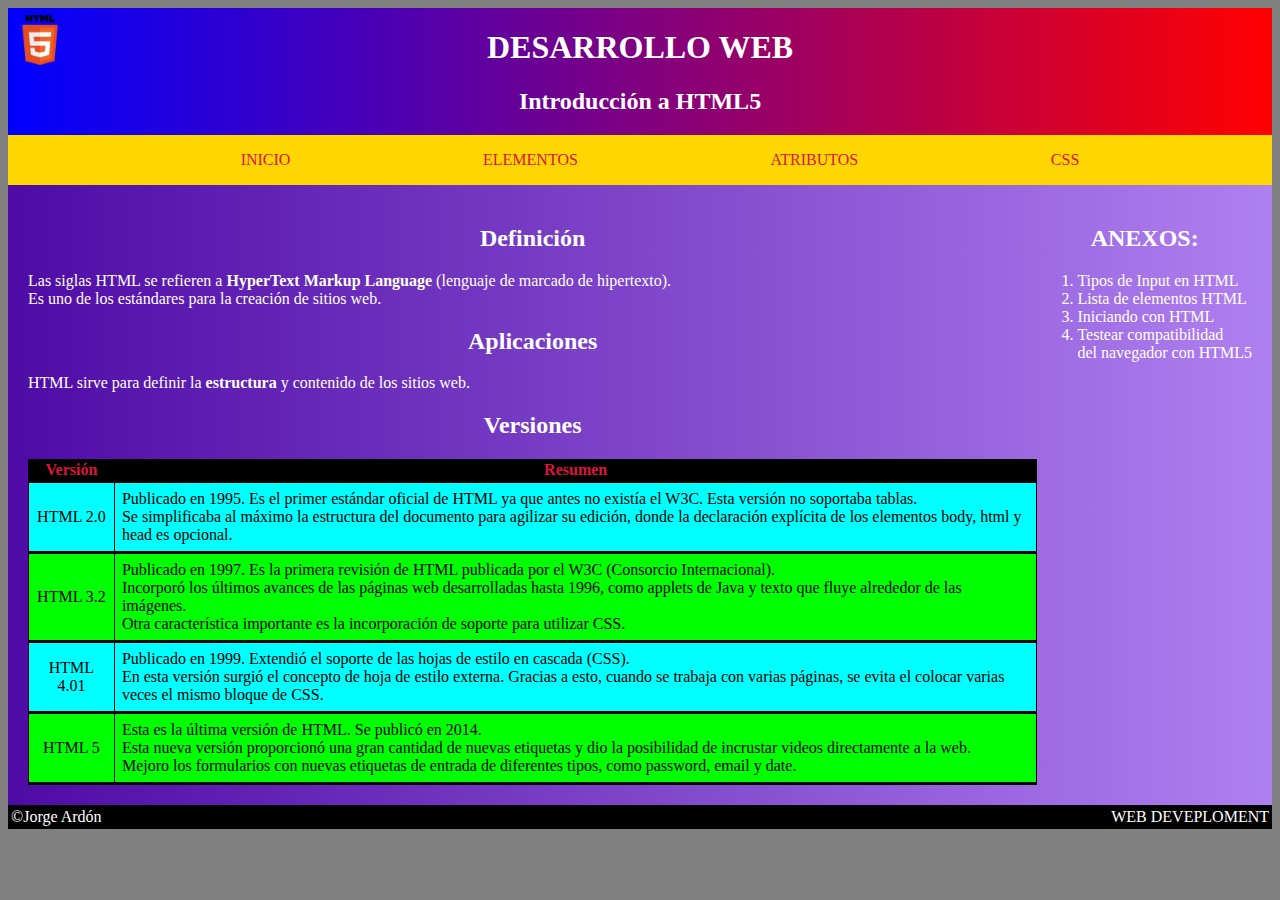
<file: index.html>
<!DOCTYPE html>
<html lang="en">

<head>
    <meta charset="UTF-8">
    <meta http-equiv="X-UA-Compatible" content="IE=edge">
    <meta name="viewport" content="width=device-width, initial-scale=1.0">
    <title>Ejercicio1</title>
    <link rel="stylesheet" href="./css/style.css">
</head>

<body>
    <div class="contenedor">
        <header> <!--Sección superior del Sitio-->
            <picture class="logo">
                <img src="./img/Logo-html5.png" alt="Logo HTML5" width="50px" height="50px">
            </picture>

            <h1>DESARROLLO WEB</h1>
            <h2>Introducción a HTML5</h2>       
        </header>

        <nav class="nav">  <!--Barra de navegación del sitio-->
            <ul class="nav_list">
                <li> <a href="#">INICIO</a></li>
                <li> <a href="./pages/elementos.html" target="_blank">ELEMENTOS</a></li>
                <li> <a href="./pages/atributos.html" target="_blank">ATRIBUTOS</a></li>
                <li> <a href="./pages/CSS.html" target="_blank">CSS</a></li>
            </ul>
        </nav>

        <main class="mainGrid"> <!-- Sección principal del sitio -->
            <section class="mainGrid_section"> <!--Sección con el contenido del sitio-->
                <article class="articulo"> <!--Definición de lo que es HTML-->
                    <h2>Definición</h2>
                    <p>
                        Las siglas HTML se refieren a <strong>HyperText Markup Language</strong> (lenguaje de marcado de hipertexto).
                        <br> Es uno de los estándares para la creación de sitios web.
                    </p>
                </article>
                
                <article class="articulo"> <!--Definición de para que sirve HTML-->
                    <h2>Aplicaciones</h2>
                    <p> HTML sirve para definir la <strong>estructura</strong> y contenido de los sitios web. </p>
                </article>
                
                <article class="articulo"> <!--Tabla de versiones de HTML-->
                    <h2>Versiones</h2>
                    <table>
                        <thead>
                            <tr>
                                <th>Versión</th>
                                <th>Resumen</th>
                            </tr>
                        </thead>
                        <tbody>
                            <tr>
                                <td>HTML 2.0</td>
                                <td>
                                    Publicado en 1995. Es el primer estándar oficial de HTML ya que antes no existía el W3C. 
                                    Esta versión no soportaba tablas.
                                    <br>Se simplificaba al máximo la estructura del documento para agilizar su edición, 
                                    donde la declaración explícita de los elementos body, html y head es opcional.
                                </td>
                            </tr>
                            <tr>
                                <td>HTML 3.2</td>
                                <td>
                                    Publicado en 1997. Es la primera revisión de HTML publicada por el W3C (Consorcio Internacional).
                                    <br>Incorporó los últimos avances de las páginas web desarrolladas hasta 1996, 
                                    como applets de Java y texto que fluye alrededor de las imágenes.
                                    <br>Otra característica importante es la incorporación de soporte para utilizar CSS.
                                </td>
                            </tr>
                            <tr>
                                <td>HTML 4.01</td>
                                <td>
                                    Publicado en 1999. Extendió el soporte de las hojas de estilo en cascada (CSS).
                                    <br>En esta versión surgió el concepto de hoja de estilo externa. 
                                    Gracias a esto, cuando se trabaja con varias páginas, se evita el colocar varias veces el mismo bloque de CSS.
                                </td>
                            </tr>
                            <tr>
                                <td>HTML 5</td>
                                <td>
                                    Esta es la última versión de HTML. Se publicó en 2014.
                                    <br>Esta nueva versión proporcionó una gran cantidad de nuevas etiquetas y 
                                    dio la posibilidad de incrustar videos directamente a la web.
                                    <br>Mejoro los formularios con nuevas etiquetas de entrada de diferentes tipos, como password, email y date.
                                </td>
                            </tr>
                        </tbody>
                    </table>
                </article>
            </section>

            <aside class="mainGrid_aside"> <!--Barra lateral con Anexos-->
                <h2>ANEXOS:</h2>
                <ol class="mainGrid_aside_list">
                    <li> <a href="https://www.w3schools.com/html/html_form_input_types.asp" target="_blank"> Tipos de Input en HTML</a></li>
                    <li> <a href="https://developer.mozilla.org/es/docs/Web/HTML/Element" target="_blank"> Lista de elementos HTML</a></li>
                    <li> <a href="https://developer.mozilla.org/es/docs/Learn/HTML/Introduction_to_HTML/Getting_started" target="_blank"> Iniciando con HTML</a></li>
                    <li> <a href="https://html5test.com/" target="_blank"> Testear compatibilidad <br>del navegador con HTML5</a></li>
                </ol>
            </aside>
        </main>

        <footer> <!--Seccion inferior del sitio-->
            <span class="f_left">&copy;Jorge Ardón</span>
            <span class="f_right">WEB DEVEPLOMENT</span>
        </footer>
    </div>
</body>

</html>
</file>
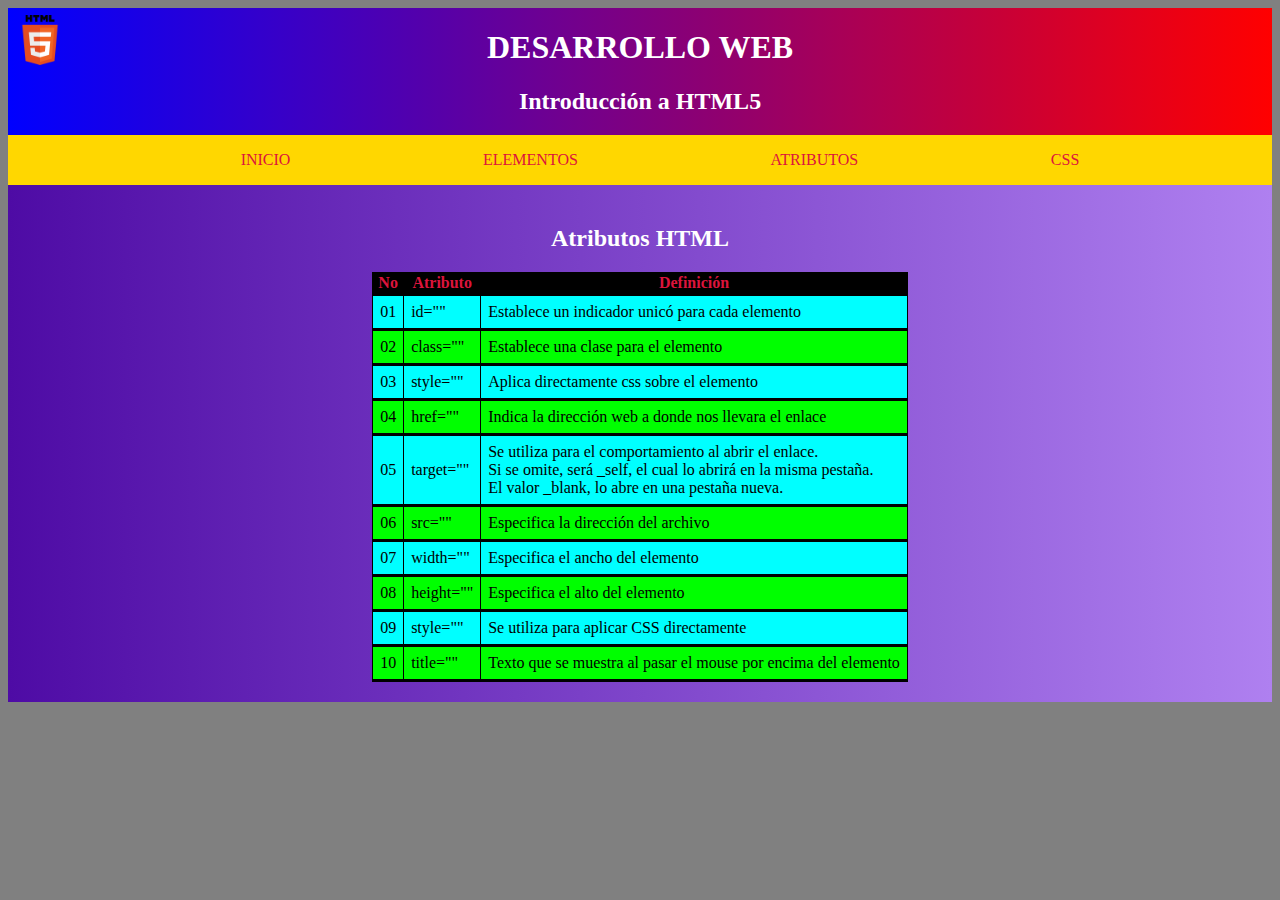
<file: pages/atributos.html>
<!DOCTYPE html>
<html lang="en">

<head>
    <meta charset="UTF-8">
    <meta http-equiv="X-UA-Compatible" content="IE=edge">
    <meta name="viewport" content="width=device-width, initial-scale=1.0">
    <title>Atributos</title>
    <link rel="stylesheet" href="../css/style.css">
</head>

<body>
    <div class="contenedor">
        <header> <!--Sección superior del Sitio-->
            <picture class="logo">
                <img src="../img/Logo-html5.png" alt="Logo HTML5" width="50px" height="50px">
            </picture>
            
            <h1>DESARROLLO WEB</h1>
            <h2>Introducción a HTML5</h2>
        </header>

        <nav class="nav">  <!--Barra de navegación del sitio-->
            <ul class="nav_list">
                <li> <a href="../index.html" target="_blank">INICIO</a></li>
                <li> <a href="../pages/elementos.html" target="_blank">ELEMENTOS</a></li>
                <li> <a href="#">ATRIBUTOS</a></li>
                <li> <a href="../pages/CSS.html" target="_blank">CSS</a></li>
            </ul>
        </nav>

        <main> <!--Contenido sobre el tema Atributos HTML-->
            <h2>Atributos HTML</h2>
            <table> <!--Tabla de Atributos HTML-->
                <thead>  <!--Encabezados de la tabla-->
                    <tr>
                        <th>No</th>
                        <th>Atributo</th>
                        <th>Definición</th>
                    </tr>
                </thead>
                
                <tbody> <!--Cuerpo o contenido de la tabla-->
                    <tr>
                        <td>01</td>
                        <td>id=""</td>
                        <td>Establece un indicador unicó para cada elemento</td>
                    </tr>
                    <tr>
                        <td>02</td>
                        <td>class=""</td>
                        <td>Establece una clase para el elemento</td>
                    </tr>
                    <tr>
                        <td>03</td>
                        <td>style=""</td>
                        <td>Aplica directamente css sobre el elemento</td>
                    </tr>
                    <tr>
                        <td>04</td>
                        <td>href=""</td>
                        <td>Indica la dirección web a donde nos llevara el enlace</td>
                    </tr>
                    <tr>
                        <td>05</td>
                        <td>target=""</td>
                        <td>
                            Se utiliza para el comportamiento al abrir el enlace. 
                            <br> Si se omite, será _self, el cual lo abrirá en la misma pestaña. 
                            <br> El valor _blank, lo abre en una pestaña nueva.
                        </td>
                    </tr>
                    <tr>
                        <td>06</td>
                        <td>src=""</td>
                        <td>Especifica la dirección del archivo</td>
                    </tr>
                    <tr>
                        <td>07</td>
                        <td>width=""</td>
                        <td>Especifica el ancho del elemento</td>
                    </tr>
                    <tr>
                        <td>08</td>
                        <td>height=""</td>
                        <td>Especifica el alto del elemento</td>
                    </tr>
                    <tr>
                        <td>09</td>
                        <td>style=""</td>
                        <td>Se utiliza para aplicar CSS directamente</td>
                    </tr>
                    <tr>
                        <td>10</td>
                        <td>title=""</td>
                        <td>Texto que se muestra al pasar el mouse por encima del elemento</td>
                    </tr>
                </tbody>
            </table>
        </main>
    </div>
</body>

</html>
</file>
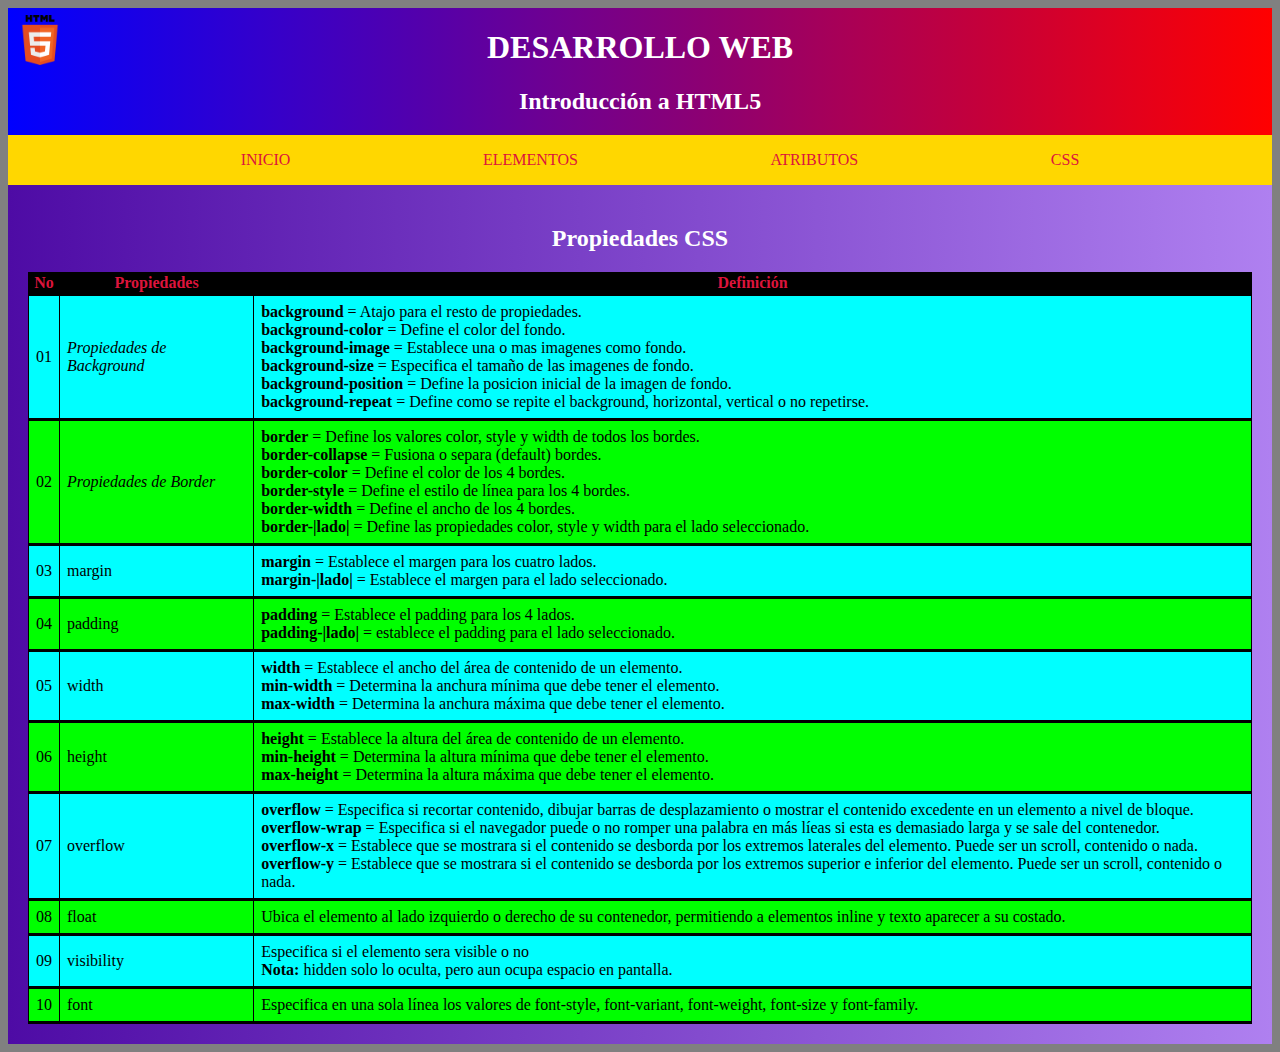
<file: pages/CSS.html>
<!DOCTYPE html>
<html lang="en">

<head>
    <meta charset="UTF-8">
    <meta http-equiv="X-UA-Compatible" content="IE=edge">
    <meta name="viewport" content="width=device-width, initial-scale=1.0">
    <title>Propiedades CSS</title>
    <link rel="stylesheet" href="../css/style.css">
</head>

<body>
    <div class="contenedor">
        <header> <!--Sección superior del Sitio-->
            <picture class="logo">
                <img src="../img/Logo-html5.png" alt="Logo HTML5" width="50px" height="50px">
            </picture>

            <h1>DESARROLLO WEB</h1>
            <h2>Introducción a HTML5</h2>       
        </header>

        <nav class="nav">  <!--Barra de navegación del sitio-->
            <ul class="nav_list">
                <li> <a href="../index.html" target="_blank">INICIO</a></li>
                <li> <a href="../pages/elementos.html" target="_blank">ELEMENTOS</a></li>
                <li> <a href="../pages/atributos.html" target="_blank">ATRIBUTOS</a></li>
                <li> <a href="#">CSS</a></li>
            </ul>
        </nav>
        
        <main> <!--Contenido sobre el tema Propiedades CSS-->
            <h2>Propiedades CSS</h2>
            <table> <!--Tabla de Propiedades CSS-->
                <thead>  <!--Encabezados de la tabla-->
                    <tr>
                        <th>No</th>
                        <th>Propiedades</th>
                        <th>Definición</th>
                    </tr>
                </thead>
                
                <tbody> <!--Cuerpo o contenido de la tabla-->
                    <tr>
                        <td>01</td>
                        <td> <i>Propiedades de Background</i> </td>
                        <td>
                            <b>background</b> = Atajo para el resto de propiedades. <br>
                            <b>background-color</b> = Define el color del fondo. <br>
                            <b>background-image</b> = Establece una o mas imagenes como fondo. <br>
                            <b>background-size</b> = Especifica el tamaño de las imagenes de fondo. <br>
                            <b>background-position</b> = Define la posicion inicial de la imagen de fondo. <br>
                            <b>background-repeat</b> = Define como se repite el background, horizontal, vertical o no repetirse.
                        </td>
                    </tr>
                    <tr>
                        <td>02</td>
                        <td> <i>Propiedades de Border</i> </td>
                        <td>
                            <b>border</b> = Define los valores color, style y width de todos los bordes. <br>
                            <b>border-collapse</b> = Fusiona o separa (default) bordes. <br>
                            <b>border-color</b> = Define el color de los 4 bordes. <br>
                            <b>border-style</b> = Define el estilo de línea para los 4 bordes. <br>
                            <b>border-width</b> = Define el ancho de los 4 bordes. <br>
                            <b>border-|lado|</b> = Define las propiedades color, style y width para el lado seleccionado.
                        </td>
                    </tr>
                    <tr>
                        <td>03</td>
                        <td>margin</td>
                        <td>
                            <b>margin</b> = Establece el margen para los cuatro lados. <br>
                            <b>margin-|lado|</b> = Establece el margen para el lado seleccionado.
                        </td>
                    </tr>
                    <tr>
                        <td>04</td>
                        <td>padding</td>
                        <td>
                            <b>padding</b> = Establece el padding para los 4 lados. <br>
                            <b>padding-|lado|</b> = establece el padding para el lado seleccionado.
                        </td>
                    </tr>
                    <tr>
                        <td>05</td>
                        <td>width</td>
                        <td>
                            <b>width</b> = Establece el ancho del área de contenido de un elemento. <br>
                            <b>min-width</b> = Determina la anchura mínima que debe tener el elemento. <br>
                            <b>max-width</b> = Determina la anchura máxima que debe tener el elemento.
                        </td>
                    </tr>
                    <tr>
                        <td>06</td>
                        <td>height</td>
                        <td>
                            <b>height</b> = Establece la altura del área de contenido de un elemento. <br>
                            <b>min-height</b> = Determina la altura mínima que debe tener el elemento. <br>
                            <b>max-height</b> = Determina la altura máxima que debe tener el elemento.
                        </td>
                    </tr>
                    <tr>
                        <td>07</td>
                        <td>overflow</td>
                        <td>
                            <b>overflow</b> = Especifica si recortar contenido, dibujar barras de desplazamiento o 
                            mostrar el contenido excedente en un elemento a nivel de bloque. <br>
                            <b>overflow-wrap</b> = Especifica si el navegador puede o no romper una palabra
                            en más líeas si esta es demasiado larga y se sale del contenedor. <br>
                            <b>overflow-x</b> = Establece que se mostrara si el contenido se desborda
                            por los extremos laterales del elemento. Puede ser un scroll, contenido o nada. <br>
                            <b>overflow-y</b> = Establece que se mostrara si el contenido se desborda 
                            por los extremos superior e inferior del elemento. Puede ser un scroll, contenido o nada.
                        </td>
                    </tr>
                    <tr>
                        <td>08</td>
                        <td>float</td>
                        <td>Ubica el elemento al lado izquierdo o derecho de su contenedor, permitiendo a elementos inline y texto aparecer a su costado.</td>
                    </tr>
                    <tr>
                        <td>09</td>
                        <td>visibility</td>
                        <td>
                            Especifica si el elemento sera visible o no <br>
                            <b>Nota:</b> hidden solo lo oculta, pero aun ocupa espacio en pantalla.
                        </td>
                    </tr>
                    <tr>
                        <td>10</td>
                        <td>font</td>
                        <td>Especifica en una sola línea los valores de font-style, font-variant, font-weight, font-size y font-family.</td>
                    </tr>
                </tbody>
            </table>
        </main>
    </div> 
</body>

</html>
</file>
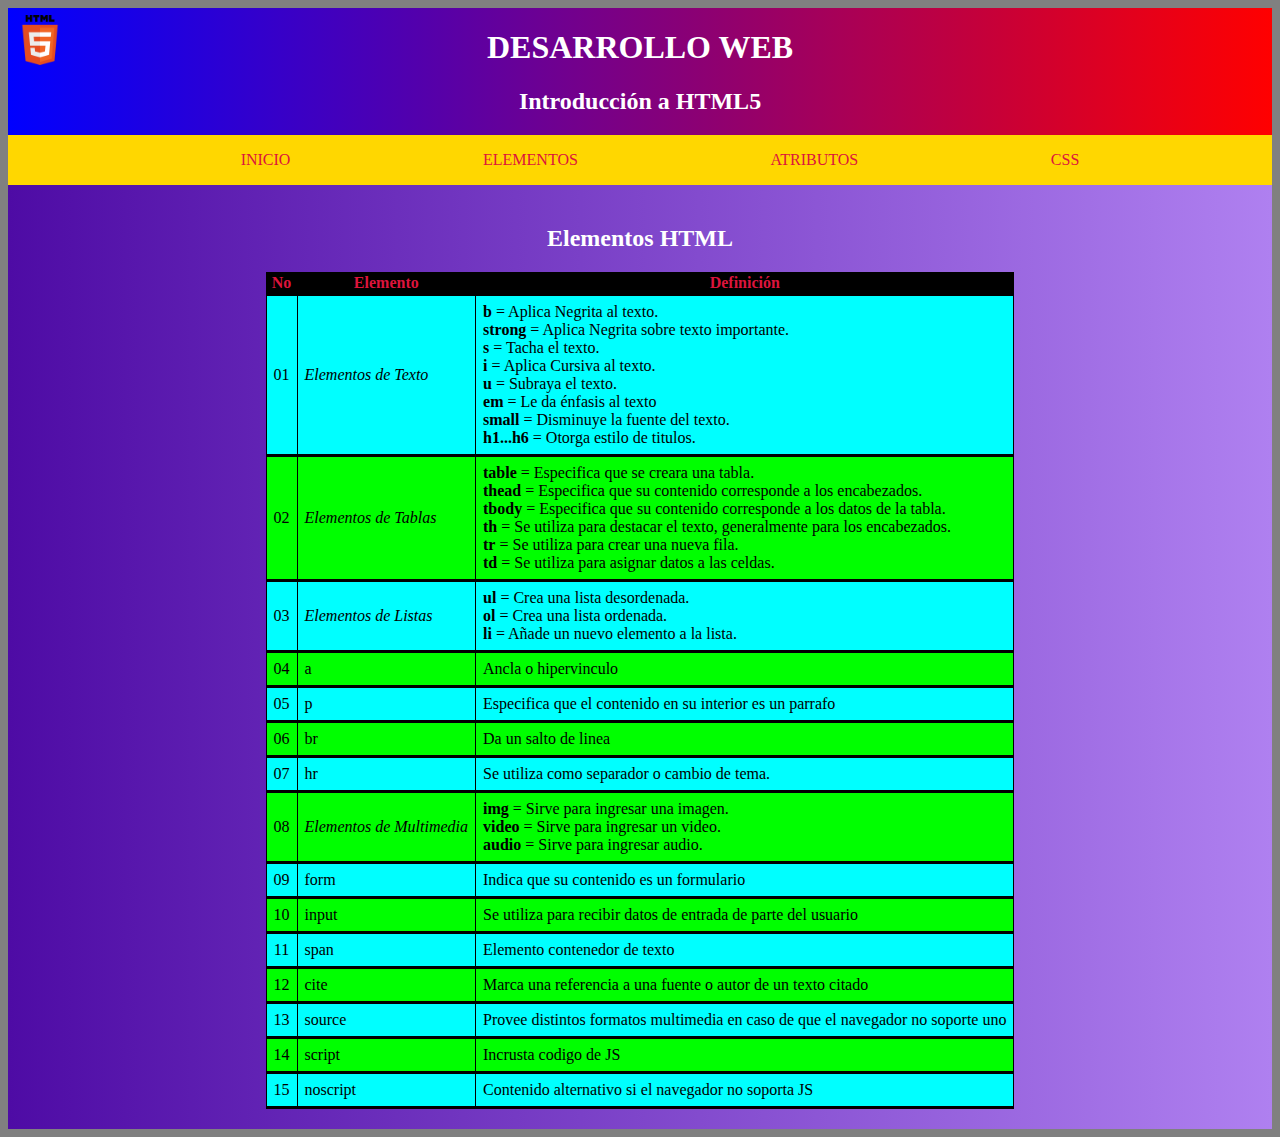
<file: pages/elementos.html>
<!DOCTYPE html>
<html lang="en">

<head>
    <meta charset="UTF-8">
    <meta http-equiv="X-UA-Compatible" content="IE=edge">
    <meta name="viewport" content="width=device-width, initial-scale=1.0">
    <title>Elementos</title>
    <link rel="stylesheet" href="../css/style.css">
</head>

<body>
    <div class="contenedor">
        <header> <!--Sección superior del Sitio-->
            <picture class="logo">
                <img src="../img/Logo-html5.png" alt="Logo HTML5" width="50px" height="50px">
            </picture>
            
            <h1>DESARROLLO WEB</h1>
            <h2>Introducción a HTML5</h2>
        </header>

        <nav class="nav">  <!--Barra de navegación del sitio-->
            <ul class="nav_list">
                <li> <a href="../index.html" target="_blank">INICIO</a></li>
                <li> <a href="#">ELEMENTOS</a> </li>
                <li> <a href="../pages/atributos.html" target="_blank">ATRIBUTOS</a></li>
                <li> <a href="../pages/CSS.html" target="_blank">CSS</a></li>
            </ul>
        </nav>

        <main> <!--Contenido del tema Elementos HTML-->
            <h2>Elementos HTML</h2>
            <table> <!--Tabla de Elementos HTML-->
                <thead> <!--Encabezados de la tabla-->
                    <tr>
                        <th>No</th>
                        <th>Elemento</th>
                        <th>Definición</th>
                    </tr>
                </thead>
                
                <tbody> <!--Cuerpo o contenido de la tabla-->
                    <tr>
                        <td>01</td>
                        <td> <i>Elementos de Texto</i> </td>
                        <td>
                            <strong>b</strong> = Aplica Negrita al texto. <br>
                            <strong>strong</strong> = Aplica Negrita sobre texto importante. <br>
                            <strong>s</strong> = Tacha el texto. <br>
                            <strong>i</strong> = Aplica Cursiva al texto. <br>
                            <strong>u</strong> = Subraya el texto. <br>
                            <strong>em</strong> = Le da énfasis al texto <br>
                            <strong>small</strong> = Disminuye la fuente del texto. <br>
                            <strong> h1...h6 </strong> = Otorga estilo de titulos.
                        </td>
                    </tr>
                    <tr>
                        <td>02</td>
                        <td> <i>Elementos de Tablas</i> </td>
                        <td>
                            <strong>table</strong> = Especifica que se creara una tabla. <br>
                            <strong>thead</strong> = Especifica que su contenido corresponde a los encabezados. <br>
                            <strong>tbody</strong> = Especifica que su contenido corresponde a los datos de la tabla. <br>
                            <strong>th</strong> = Se utiliza para destacar el texto, generalmente para los encabezados. <br>
                            <strong>tr</strong> = Se utiliza para crear una nueva fila. <br>
                            <strong>td</strong> = Se utiliza para asignar datos a las celdas.
                        </td>
                    </tr>
                    <tr>
                        <td>03</td>
                        <td> <i>Elementos de Listas</i> </td>
                        <td>  
                            <strong>ul</strong> = Crea una lista desordenada. <br>
                            <strong>ol</strong> = Crea una lista ordenada. <br>
                            <strong>li</strong> = Añade un nuevo elemento a la lista.
                        </td>
                    </tr>
                    <tr>
                        <td>04</td>
                        <td>a</td>
                        <td>Ancla o hipervinculo</td>
                    </tr>
                    <tr>
                        <td>05</td>
                        <td>p</td>
                        <td>Especifica que el contenido en su interior es un parrafo</td>
                    </tr>
                    <tr>
                        <td>06</td>
                        <td>br</td>
                        <td>Da un salto de linea</td>
                    </tr>
                    <tr>
                        <td>07</td>
                        <td>hr</td>
                        <td>Se utiliza como separador o cambio de tema.</td>
                    </tr>
                    <tr>
                        <td>08</td>
                        <td> <i>Elementos de Multimedia</i> </td>
                        <td>
                            <strong>img</strong> = Sirve para ingresar una imagen. <br>
                            <strong>video</strong> = Sirve para ingresar un video. <br>
                            <strong>audio</strong> = Sirve para ingresar audio.
                        </td>
                    </tr>
                    <tr>
                        <td>09</td>
                        <td>form</td>
                        <td>Indica que su contenido es un formulario</td>
                    </tr>
                    <tr>
                        <td>10</td>
                        <td>input</td>
                        <td>Se utiliza para recibir datos de entrada de parte del usuario</td>
                    </tr>
                    <tr>
                        <td>11</td>
                        <td>span</td>
                        <td>Elemento contenedor de texto</td>
                    </tr>
                    <tr>
                        <td>12</td>
                        <td>cite</td>
                        <td>Marca una referencia a una fuente o autor de un texto citado</td>
                    </tr>
                    <tr>
                        <td>13</td>
                        <td>source</td>
                        <td>Provee distintos formatos multimedia en caso de que el navegador no soporte uno</td>
                    </tr>
                    <tr>
                        <td>14</td>
                        <td>script</td>
                        <td>Incrusta codigo de JS</td>
                    </tr>
                    <tr>
                        <td>15</td>
                        <td>noscript</td>
                        <td>Contenido alternativo si el navegador no soporta JS</td>
                    </tr>
                </tbody>
            </table>
        </main>
    </div>
</body>

</html>
</file>
<file: css/style.css>
html { 
    background-color: gray; 
}

/* cambia el estilo al seleccionar texto con el mouse */
::selection {
    color: yellow; background: black; 
}

/* Contenedor para especificar en que orden se mostrara la página */
.contenedor {
    display: grid;
    grid-template-areas: 
        "header"
        "nav"        
        "main"
        "footer"
    ;
}

/* Estilos para el header */
header {
    /* Reservar su area, alinear texto y cambiarle color, background estilo gradient */
    grid-area: header;
    text-align: center;
    color: white;
    background-image: linear-gradient(to right, blue, red);
}

/* Estilos para la barra de navegación */
nav {
    /* Reservar area y darle un background */
    grid-area: nav;
    background-color: gold;
}

nav ul {
    /* Muestra la lista en una sola linea, separada y sin viñetas */
    display: flex;
    justify-content: space-evenly;
    list-style: none;
}

nav ul a {
    /* Quita el subrayado y da color a las anclas */
    text-decoration: none;
    color: crimson;
}

/* Estilos para cuando se coloca el mouse encima de un ancla en la barra de navegacióm */
nav ul a:hover { 
    /* Cambia color de la letra y muestra un background y contrno rojo, simulando un boton. */
    background-color: red; 
    outline: 10px groove red;
    color: white;
}

/* Estilos para el main */
main {
    /* Reserva su area, cambia color al texto y utiliza un background gradient */
    grid-area: main;
    background-image: linear-gradient(to left, #af80f0, #4e0ba5);
    color: white;
    padding: 20px;
}

/* Estilos para las anclas en el apartado de anexos (aside) */
.mainGrid_aside ol a { 
    /*  Cambia el color de la letra y quizael subrayado */
    color: white;
    text-decoration: none;
}

/* Estilos al pasar el mouse sobre un ancla en el aside */
.mainGrid_aside ol a:hover {
    /* Cambia el background */
    background-color: red;
}

/* Estilos para el footer */
footer {
    /* Da un padding, background y cambia color de texto */
    padding: 3px;
    background-color: black;
    color: white;
    
    /* Reserva su area */
    grid-area: footer;
    
    /* Establece que su area tambien sera un grid */
    display: grid;
    /* En su grid se presentaran los elementos en dos columnas para que ocupen una sola linea */
    grid-template-areas: "f_left f_right";
}

/* Reserva su espacio en el grid de footer */
.f_left { 
    grid-area: f_left; 
}

/* Reserva su espacio en el grid de footer y envia el texto al final de línea */
.f_right { 
    grid-area: f_right;
    text-align: end;
}

/* Cambia la position del logo */
.logo {
    position: absolute;
    top: 15px;
    left: 15px;
}

/* Estilos para las tablas */
table, th, td {
    /* Da un borde negro de 1px */
    border: 1px solid black;
    /* Fusiona los bordes para que no se genere un efecto doble */
    border-collapse: collapse;
    /* Cambia los bordes inferiores para que sean mas gruesos */
    border-bottom: 3px solid black;
    /* Controla el overflow en horizontal */
    overflow-x: auto;
}

/* Estilos para celda de datos */
td { 
    /* Da un padding para separarse un poco de los bordes */
    padding: 7px;
}

/* Centra el texto de la primera columna de las tablas */
tr td:first-child {
    text-align: center;
}

/* Efecto zebra para las tablas */
tr:nth-child(even) { 
    /* A las filas pares darle color Lime */
    background-color: lime; 
    color: black;
}

tr:nth-child(odd) { 
    /* A las filas impares darle color Cyan */
    background-color: cyan;
    color: black
}

/* Estilos para la fila de encabezado */
th {
    background-color: black; 
    color: crimson;
}

/* Al pasar el mouse sobre una fila, esta cambiara de color */
table tr:hover { 
    background-color: yellow; 
}


/* MEDIA QUERIES */

/* Estilos para tamaños mayores a 768px */
/* Divide la seccion principal entre el contenido y el aside e intercambia colores de las tablas*/
@media screen and (min-width: 768px) 
{
    /* Contenedor para especificar en que orden se mostrara la página */
    .contenedor {
        display: grid;
        grid-template-areas: 
           "header" 
           "nav" 
           "main" 
           "footer"
        ;
    }

    /* Configurando el area del main para dividrla */
    .mainGrid {
        /* Establece que el area de main tambien sera un grid */
        display: grid;
        /* El contenido se presentara en dos columnas */
        grid-template-areas: "section aside";
    }

    .mainGrid_section {
        /* Reserva su espacio en el grid de main */
        grid-area: section;
    }
    
    .mainGrid_aside {
        /* Reserva su espacio en el grid de main */
        grid-area: aside;
    }

    /* Centra las tablas */
    table {
        margin: 0 auto;
    }

    /* Efecto zebra para las tablas */
    /* En este caso los colores se intercambian respecto al tamaño anterior */
    tr:nth-child(odd) { 
        /* A las filas impares darle color Lime */
        background-color: lime; 
        color: black;
    }

    tr:nth-child(even) { 
        /* A las filas pares darle color Cyan */
        background-color: cyan;
        color: black
    }
}

/* Estilos para tamaños mayores a 992px */
/* Divide la seccion principal entre el contenido y el aside */
/* Vuelve a cambiar los colores de las tablas y centra los titulos nivel 2 */
@media screen and (min-width: 992px) 
{
    /* Contenedor para especificar en que orden se mostrara la página */
    .contenedor 
    {
        display: grid;
        grid-template-areas: 
           "header" 
           "nav" 
           "main" 
           "footer"
        ;
    }

    /* Configurando el area del main para dividrla */
    .mainGrid {
        /* Establece que el area de main tambien sera un grid */
        display: grid;
        /* El contenido se presentara en dos columnas */
        grid-template-areas: "section aside";
    }

    .mainGrid_section {
        /* Reserva su espacio en el grid de main */
        grid-area: section;
    }

    .mainGrid_aside {
        /* Reserva su espacio en el grid de main */
        grid-area: aside;
    }


     /* Centra las tablas */
    table {
        margin: 0 auto;
    }

    /* Centra los titulos de nivel 2 */
    h2 {
        text-align: center;
    }

    /* Efecto zebra para las tablas */
    /* Los colores se vuelven a intercambiar, regresando al estilo inicial */
    tr:nth-child(even) { 
        /* A las filas pares darle color Lime */
        background-color: lime; 
        color: black;
    }

    tr:nth-child(odd) { 
        /* A las filas impares darle color Cyan */
        background-color: cyan;
        color: black
    }
}
</file>
